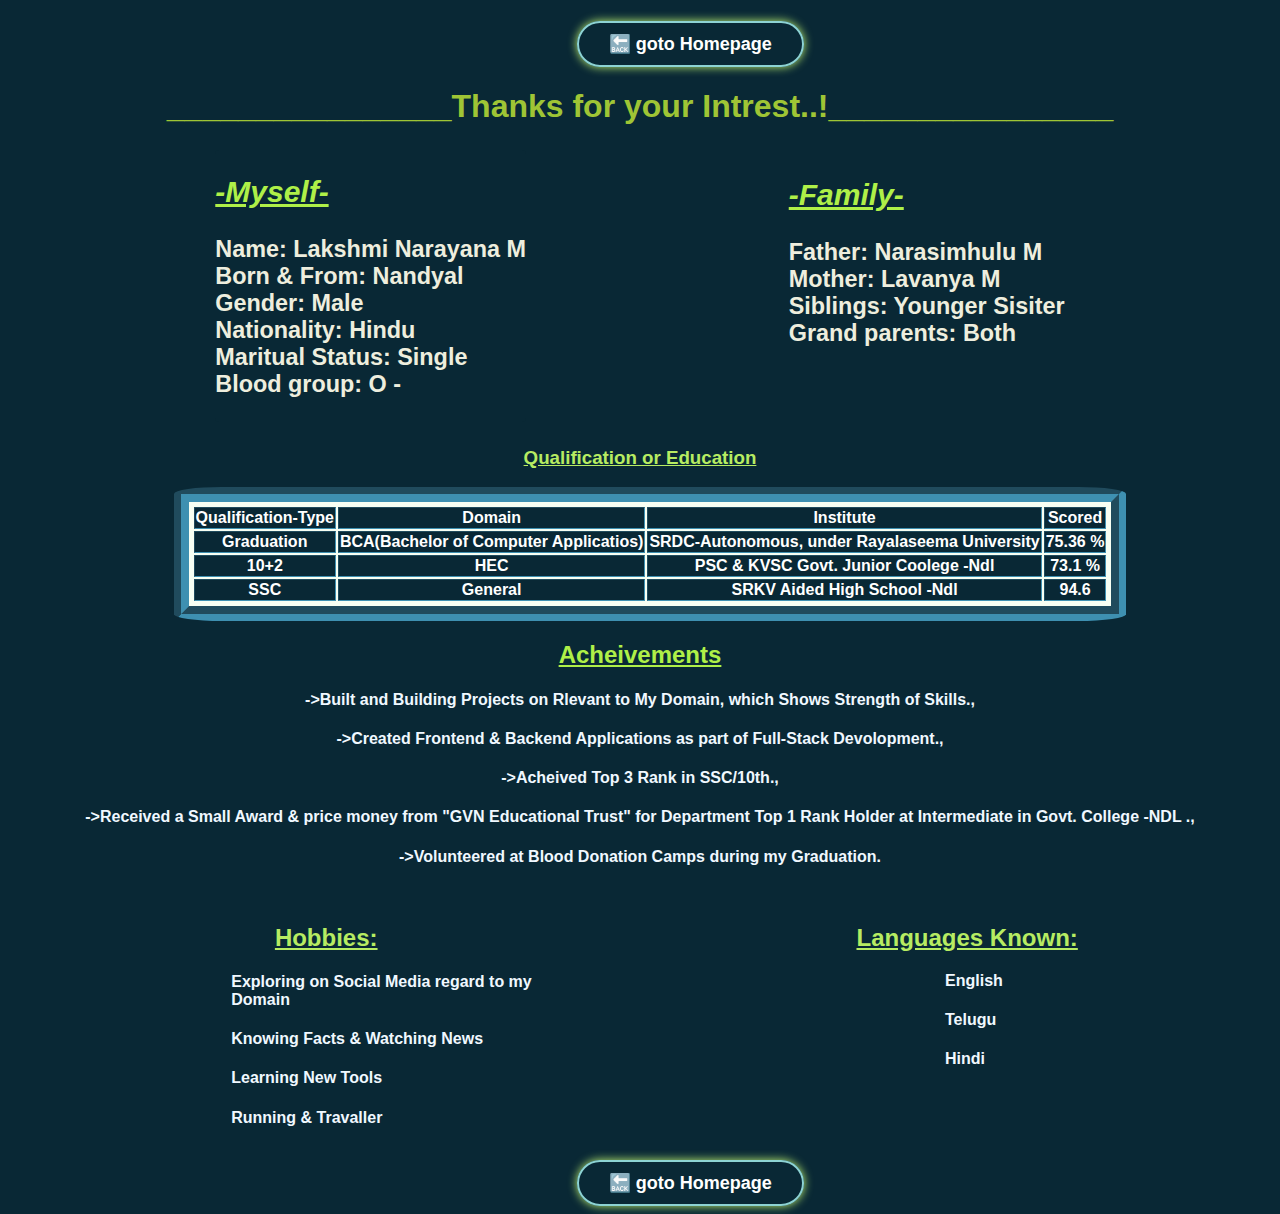
<file: aboutme.html>
<!DOCTYPE html>
<html lang="en">
<head>
    <meta charset="UTF-8">
    <meta name="viewport" content="width=device-width, initial-scale=1.0">
    <title>Document</title>
    <link rel="stylesheet" href="./aboutme.css">
</head>
<body>
     <div class="btn">
        <a href="./index.html">&#128281  goto Homepage </a> </div>
    
    
    <div id="abt-main">
        <h1 style="color: rgb(159, 197, 53); font-family: 'Courier New', Courier, monospace;" ><center>________________Thanks for your Intrest..!________________</center></h1>
        <div class="abt-details">
            
            
            <div class="abt-myself">
              <h2 style="color: rgb(175, 240, 72); font-family: 'Courier New', Courier, monospace;" ><i><u>-Myself-</u></i></h2>
             
              <h3>
                Name: Lakshmi Narayana M <br>
                Born & From: Nandyal <br>
                Gender: Male <br>
                Nationality: Hindu <br>
                Maritual Status: Single <br>
                Blood group: O - <br>
            </h3>

            </div>
            
             <div class="abt-parents">
                <h2 style="color: rgb(175, 240, 72); font-family: 'Courier New', Courier, monospace;" >
                    <i><u>-Family-</u></i></h2>
                <h3>Father: Narasimhulu M <br>
                Mother: Lavanya M <br>
                Siblings: Younger Sisiter <br>
                Grand parents: Both</h3>
            </div>
        </div>
    </div>
    <center>
    <div class="abt-educ" style="color: aliceblue;"> <h3 style="color: rgb(183, 236, 98);"><u>Qualification or Education</u></h3>

            <table border="15" >
                <tr>
                    <th>Qualification-Type</th>
                    <th>Domain</th>
                    <th>Institute</th>
                    <th>Scored</th>
                </tr>
                <tr>
                    <th>Graduation</th>
                    <th>BCA(Bachelor of Computer Applicatios)</th>
                    <th>SRDC-Autonomous, under Rayalaseema University</th>
                    <th>75.36 %</th>
                </tr>
                <tr>
                    <th>10+2</th>
                    <th>HEC</th>
                    <th>PSC & KVSC Govt. Junior Coolege -Ndl</th>
                    <th>73.1 %</th>
                </tr>
                <tr>
                    <th>SSC</th>
                    <th>General</th>
                    <th>SRKV Aided High School -Ndl</th>
                    <th>94.6</th>
                </tr>
            </table>
     </div>
     </center>
     <div class="acheivments">
        <h2 style="color: rgb(175, 240, 72); font-family: 'Courier New', Courier, monospace;"><center><u>Acheivements</u></center></h2>
        <center style="color: aliceblue;">
            <h4>->Built and Building Projects on Rlevant to My Domain, which Shows Strength of Skills.,</h4>
            <h4>->Created Frontend & Backend Applications as part of Full-Stack Devolopment.,</h4>
            <h4>->Acheived Top 3 Rank in SSC/10th.,</h4>
            <h4>->Received a Small Award & price money from "GVN Educational Trust" for Department Top 1 Rank Holder at Intermediate in Govt. College -NDL .,</h4>
            <h4>->Volunteered at Blood Donation Camps during my Graduation.</h4>
        </center>
     </div>
    
     <div class="hob-lang" style="color: aliceblue; display: flex; font-family: 'Courier New', Courier, monospace;"><div class="hobbies">
            <h2 style="color: rgb(183, 236, 98);"><u>Hobbies:</u></h2>
            <h4 class="h">Exploring on Social Media regard to my Domain</h4>
            <h4>Knowing Facts & Watching News</h4>
            <h4>Learning New Tools</h4>
            <h4>Running & Travaller</h4>
        </div>
        <div class="lang">
            <h2 style="color: rgb(183, 236, 98);"><u>Languages Known: </u></h2>
            <h4>English</h4>
            <h4>Telugu</h4>
            <h4>Hindi</h4>
        </div>
     </div>
     <div class="btn">
        <a href="./index.html">&#128281  goto Homepage </a> </div>
    
     
</body>
</html>
</file>
<file: aboutme.css>
*{ 
font-family:'Gill Sans', 'Gill Sans MT', Calibri, 'Trebuchet MS', sans-serif ;
background: rgb(9, 40, 53);

}


.abt-details{
    display:flex;
    align-items: center;
    margin-left:auto;
    justify-content: center;
    justify-content: space-between;
    margin: 2%;
    font-size: 20px;
    color: rgb(238, 238, 222);
   
}
.abt-details .abt-myself{
   margin-left: 15%;
    border-radius: 4px;
    border-color: brown;
}
.abt-details .abt-parents{
   display: inline;
   margin-right: 15%;
   margin-bottom: 4%;
}
.abt-lines{ margin-left: 5%;}
.abt-educ table{
    color: rgb(255, 255, 255);
    background-color: rgb(248, 255, 243);
    border-radius: 5%;
    border-color: rgb(62, 144, 177);
    border-right: 10%;
    border-style: groove;
    margin-left: 20px;
    padding: 3px;
    align-items:center;
    justify-content: space-between;
    justify-items: center;
}
.hob-lang{
    margin-top: 3%;
    display:flex;
    justify-content: space-between;
    margin-left:auto;
    justify-content: center;
}
.hobbies{margin-right: 3%;}

.hobbies h2{margin-left: 20%;}
.hobbies h4{margin-left: 8%;}
.lang{ margin-left: 20%;}
.lang h4{margin-left: 40%; margin-top: 20px;}

.btn{ display: inline-block;
    padding: 10px 30px;
    background: rgb(65, 187, 75);
    border: 2px solid rgb(141, 211, 211);
    border-radius: 40px;
    margin-right: 20px;
    box-shadow: 0 0 10px rgb(194, 245, 112);
    font-size: 18px;
    color: rgb(55, 80, 16);
    font-weight: 600;
    font-family: 'Courier New', Courier, monospace;
    background: none;
    margin-left: 45%;
    
}
.btn:hover {
    background: transparent;
    color: rgb(182, 237, 65);
    box-shadow: none;
}
.btn a{text-decoration: none; color: rgb(255, 255, 255);}
.btn{margin-top: 1%; margin-right: 5%;}
</file>
